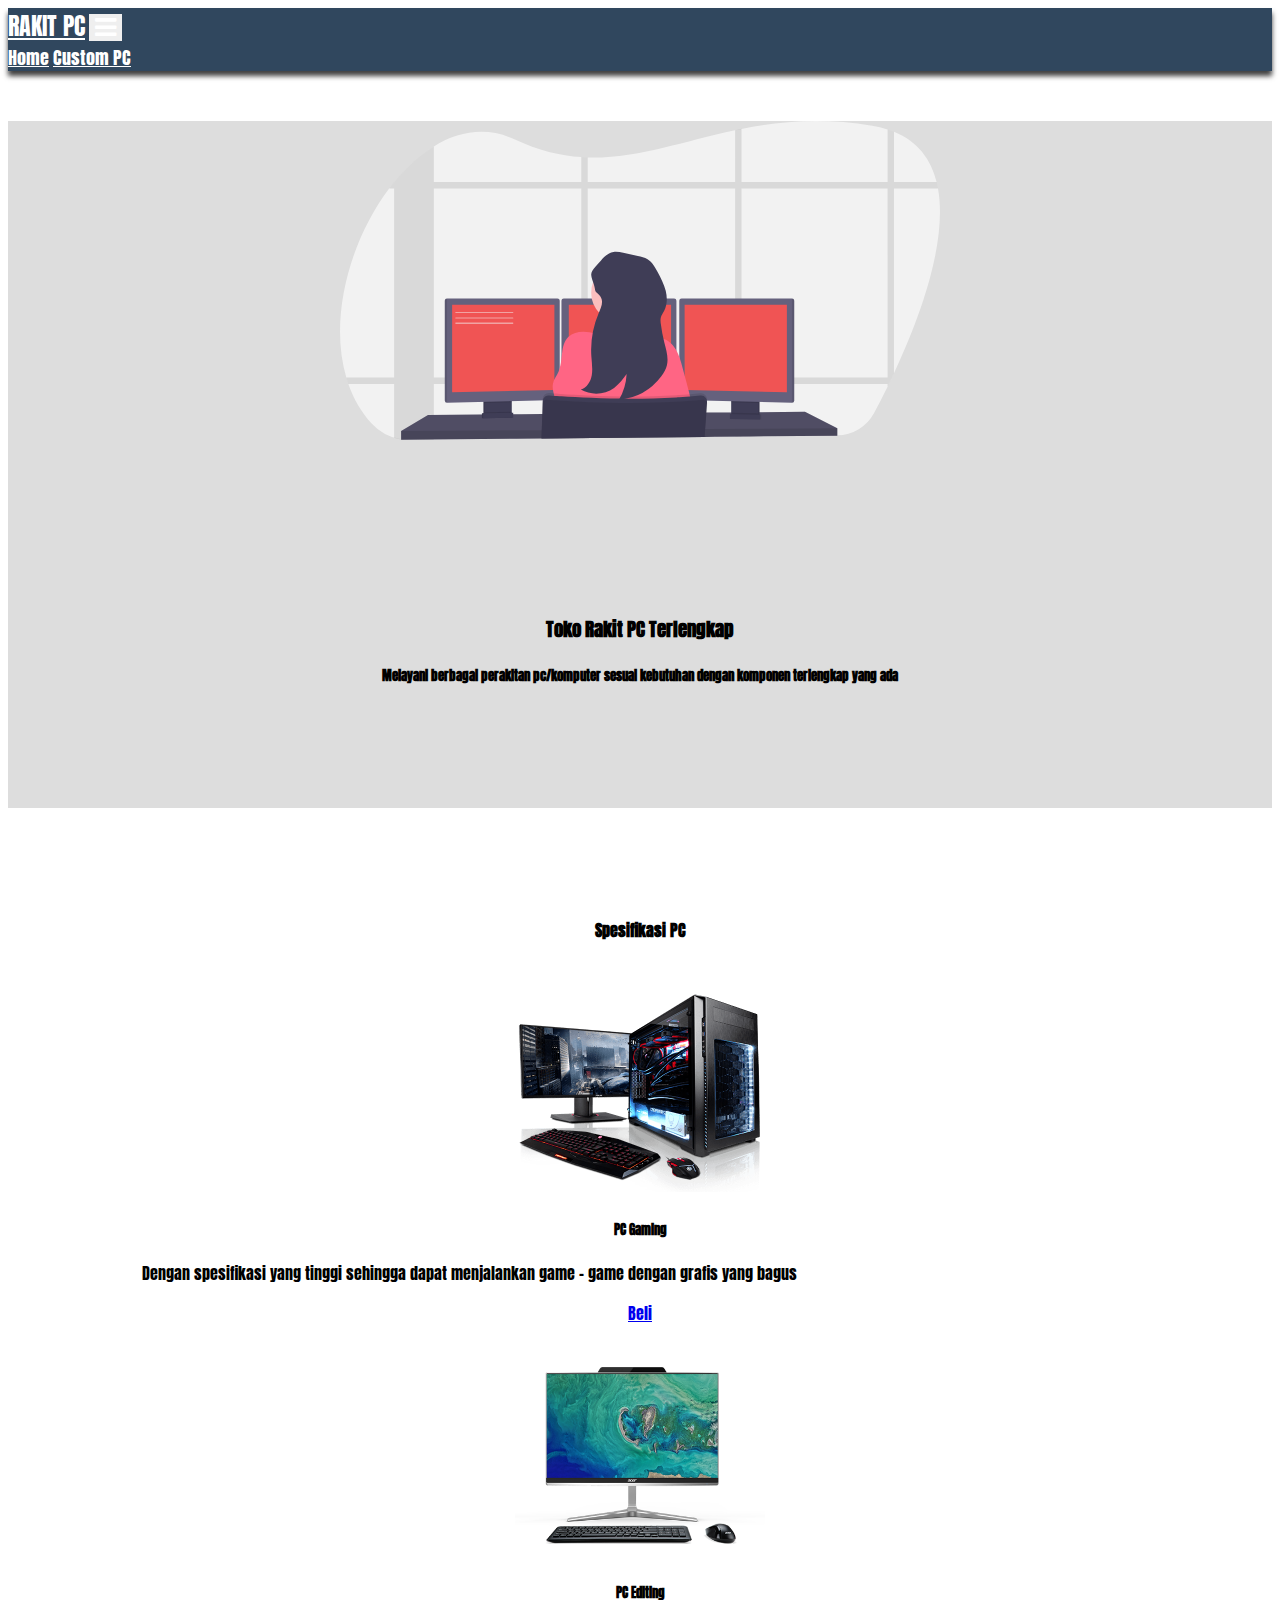
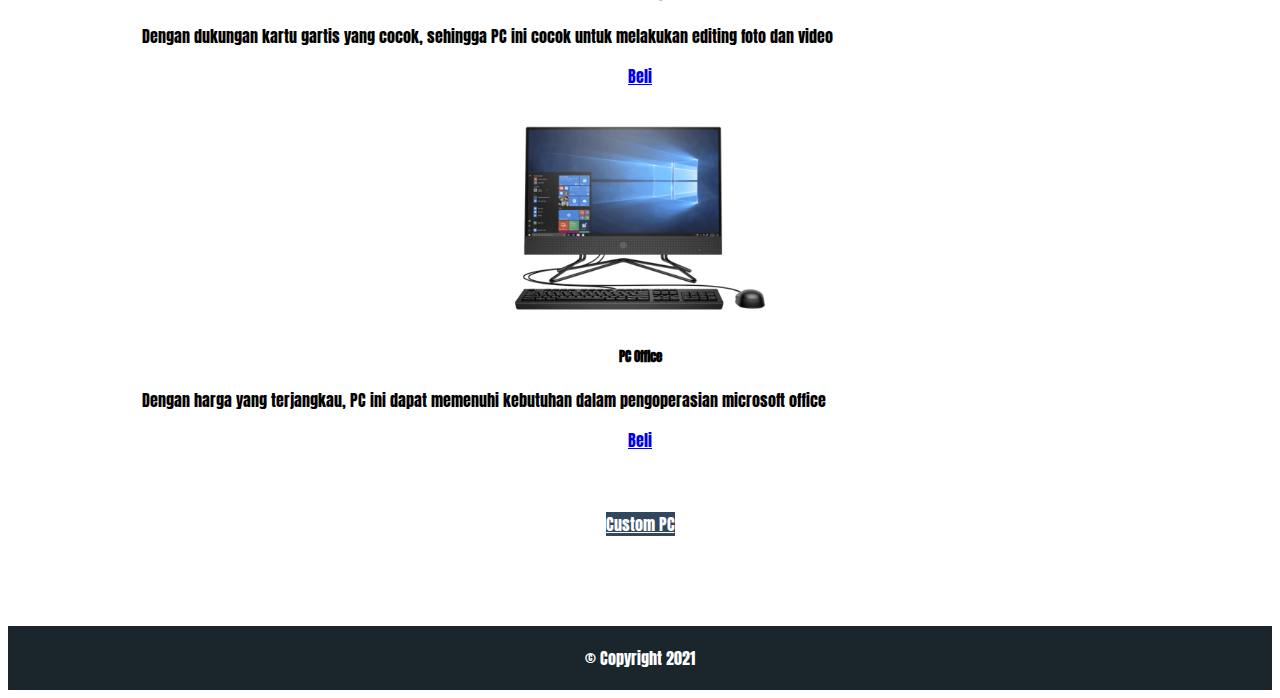
<file: index.html>
<!DOCTYPE html>
<html lang="en">
<head>
    <meta charset="UTF-8">
    <meta name="viewport" content="width=device-width, initial-scale=1.0">
    <title>Toko Komputer</title>
    <link href="https://cdn.jsdelivr.net/npm/bootstrap@5.0.0-beta1/dist/css/bootstrap.min.css" rel="stylesheet" integrity="sha384-giJF6kkoqNQ00vy+HMDP7azOuL0xtbfIcaT9wjKHr8RbDVddVHyTfAAsrekwKmP1" crossorigin="anonymous">
    <link rel="stylesheet" href="style.css">
    <link rel="stylesheet" href="https://stackpath.bootstrapcdn.com/font-awesome/4.7.0/css/font-awesome.min.css">
    <!-- Font -->
    <link href="https://fonts.googleapis.com/css2?family=Anton&display=swap" rel="stylesheet">
    <!-- Font -->
</head>
<body>
    <!-- Navbar -->
        <nav class="navbar fixed-top navbar-expand-lg ">
            <div class="container">
            <a class="navbar-brand" href="index.html">RAKIT PC</a>
            <button class="navbar-toggler" type="button" data-bs-toggle="collapse" data-bs-target="#navbarNavAltMarkup" aria-controls="navbarNavAltMarkup" aria-expanded="false" aria-label="Toggle navigation">
                <i class="fa fa-bars"></i>
            </button>
            <div class="collapse navbar-collapse" id="navbarNavAltMarkup">
                <div class="navbar-nav ">
                <a class="nav-link" href="index.html">Home</a>
                <a class="nav-link" href="custom.html">Custom PC</a>
              
                </div>
            </div>
            </div>
        </nav>
    <!-- End NavBar -->

    <!-- body -->
    <div class="isi">
        <div class="container ">
           
                <div class="row">
                    <div class="col-sm">
                        <div class="foto ">
                            <img src="image/1.svg" alt="foto" >
                        </div>
                    </div>
                    <div class="col-sm">
                        <h3>Toko Rakit PC Terlengkap</h3>
                        <h5>Melayani berbagai perakitan pc/komputer sesuai kebutuhan dengan komponen terlengkap yang ada</h5>
                    </div>
                    
                </div>
          
        </div>
    </div>
   
    
    <!-- end body -->
 
    <!-- contoh -->
    <div class="produk">
        <div class="container">
            <div class="tulisan">
                <h4>Spesifikasi PC</h4>
            </div>
            <div class="row ">
                <div class="col sm-12 ">
                    <div class="card gaming">
                        <img src="image/gaming.png" class="card-img-top" alt="...">
                        <div class="card-body">
                          <h5 class="card-title">PC Gaming</h5>
                          <p class="card-text">Dengan spesifikasi yang tinggi sehingga dapat menjalankan game - game dengan grafis yang bagus</p>
                          <a href="identitas.html" class="btn btn-primary">Beli</a>
                        </div>
                      </div>
                </div>
                <div class="col sm-12">
                    <div class="card">
                        <img src="image/design.png" class="card-img-top" alt="...">
                        <div class="card-body">
                          <h5 class="card-title">PC Editing</h5>
                          <p class="card-text">Dengan dukungan kartu gartis yang cocok, sehingga PC ini cocok untuk melakukan editing foto dan video</p>
                          <a href="identitas.html" class="btn btn-primary">Beli</a>
                        </div>
                      </div>
                </div>
                <div class="col sm-12">
                    <div class="card ">
                        <img src="image/office.png" class="card-img-top" alt="...">
                        <div class="card-body">
                          <h5 class="card-title">PC Office</h5>
                          <p class="card-text">Dengan harga yang terjangkau, PC ini dapat memenuhi kebutuhan dalam pengoperasian microsoft office</p>
                          <a href="identitas.html" class="btn btn-primary">Beli</a>
                        </div>
                      </div>
                </div>
            </div>
        </div>
    </div>
    <!-- contoh -->

    <!-- Tombol -->
    <div class="container tombol">
        <a href="custom.html" class="btn" role="button">Custom PC</a>
    </div>
    <!-- Tombol -->
    <!-- Footer -->
  <footer class="footer">
    <p> &copy; Copyright 2021</p>
  </footer>
    
<!-- Js -->
<script src="https://cdn.jsdelivr.net/npm/bootstrap@5.0.0-beta1/dist/js/bootstrap.bundle.min.js" integrity="sha384-ygbV9kiqUc6oa4msXn9868pTtWMgiQaeYH7/t7LECLbyPA2x65Kgf80OJFdroafW" crossorigin="anonymous"></script>
<!-- Js -->
</body>
</html>
</file>
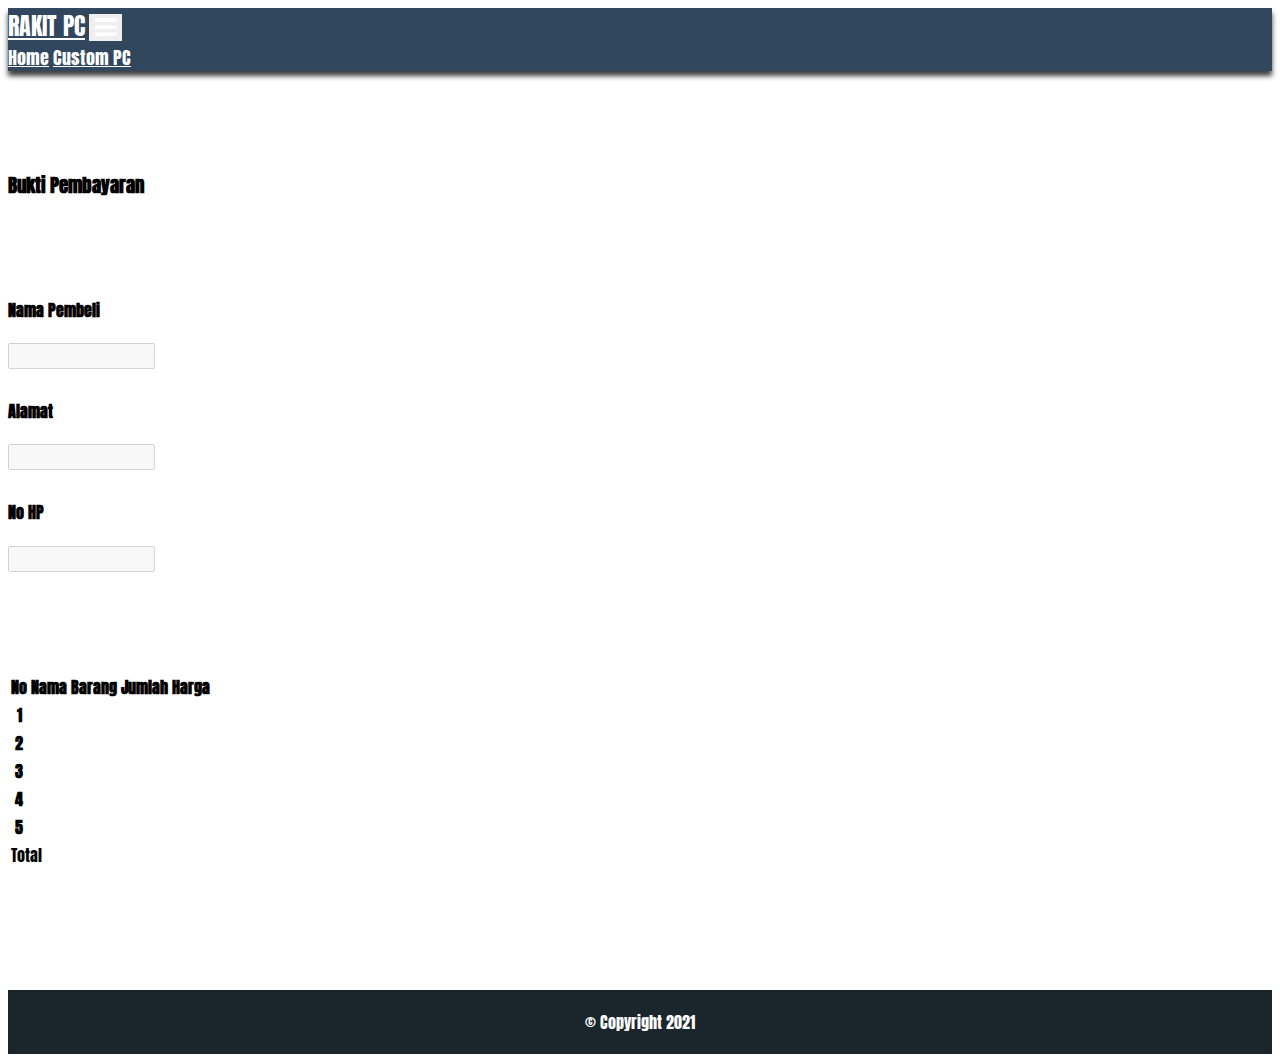
<file: bayar.html>
<!DOCTYPE html>
<html lang="en">
<head>
    <meta charset="UTF-8">
    <meta name="viewport" content="width=device-width, initial-scale=1.0">
    <title>Toko Komputer</title>
    <link href="https://cdn.jsdelivr.net/npm/bootstrap@5.0.0-beta1/dist/css/bootstrap.min.css" rel="stylesheet" integrity="sha384-giJF6kkoqNQ00vy+HMDP7azOuL0xtbfIcaT9wjKHr8RbDVddVHyTfAAsrekwKmP1" crossorigin="anonymous">
    <link rel="stylesheet" href="style.css">
    <link rel="stylesheet" href="https://stackpath.bootstrapcdn.com/font-awesome/4.7.0/css/font-awesome.min.css">
    <!-- Font -->
    <link href="https://fonts.googleapis.com/css2?family=Anton&display=swap" rel="stylesheet">
    <!-- Font -->
</head>
<body>
    <!-- Navbar -->
        <nav class="navbar fixed-top navbar-expand-lg ">
            <div class="container">
            <a class="navbar-brand" href="index.html">RAKIT PC</a>
            <button class="navbar-toggler" type="button" data-bs-toggle="collapse" data-bs-target="#navbarNavAltMarkup" aria-controls="navbarNavAltMarkup" aria-expanded="false" aria-label="Toggle navigation">
                <i class="fa fa-bars"></i>
            </button>
            <div class="collapse navbar-collapse" id="navbarNavAltMarkup">
                <div class="navbar-nav ">
                <a class="nav-link" href="index.html">Home</a>
                <a class="nav-link" href="custom.html">Custom PC</a>
              
                </div>
            </div>
            </div>
        </nav>
    <!-- End NavBar -->

    <!-- Nota -->
    <div class="nota">
        <div class="container">
            <div class="bukti text-center">
                <h3>Bukti Pembayaran</h3>
            </div>
            <div class="row">
                <div class="col-lg-2">
                    <h4>Nama Pembeli</h4>
                </div>
                <div class="col-lg-4">
                    <input class="form-control" type="text" placeholder="" aria-label="Disabled input example" disabled>
                </div>
            </div>
            <div class="row">
                <div class="col-lg-2">
                    <h4>Alamat</h4>
                </div>
                <div class="col-lg-4">
                    <input class="form-control" type="text" placeholder="" aria-label="Disabled input example" disabled>
                </div>
            </div>
            <div class="row">
                <div class="col-lg-2">
                    <h4>No HP</h4>
                </div>
                <div class="col-lg-4">
                    <input class="form-control" type="text" placeholder="" aria-label="Disabled input example" disabled>
                </div>
            </div>
            <div class="datatable text-center">
                <table class="table table-bordered ">
                    <thead >
                    <tr>
                        <th scope="col">No</th>
                        <th scope="col">Nama Barang</th>
                        <th scope="col">Jumlah</th>
                        <th scope="col">Harga</th>
                    </tr>
                    </thead>
                    <tbody>
                    <tr>
                        <th scope="row">1</th>
                        <td></td>
                        <td></td>
                        <td></td>
                    </tr>
                    <tr>
                        <th scope="row">2</th>
                        <td></td>
                        <td></td>
                        <td></td>
                    </tr>
                    
                    <tr>
                        <th scope="row">3</th>
                        <td></td>
                        <td></td>
                        <td></td>
                    </tr>
                    <tr>
                        <th scope="row">4</th>
                        <td></td>
                        <td></td>
                        <td></td>
                    </tr>
                    <tr>
                        <th scope="row">5</th>
                        <td></td>
                        <td></td>
                        <td></td>
                    </tr>
                    <tr>
                        <td colspan="3">Total</td>
                        <td></td>
                    </tr>
                    </tbody>
                </table>
            </div>
        </div>
    </div>
   
    <!-- Nota -->
    <footer class="footer">
    <p> &copy; Copyright 2021</p>
  </footer>
    
<!-- Js -->
<script src="https://cdn.jsdelivr.net/npm/bootstrap@5.0.0-beta1/dist/js/bootstrap.bundle.min.js" integrity="sha384-ygbV9kiqUc6oa4msXn9868pTtWMgiQaeYH7/t7LECLbyPA2x65Kgf80OJFdroafW" crossorigin="anonymous"></script>
<!-- Js -->
</body>
</html>
</file>
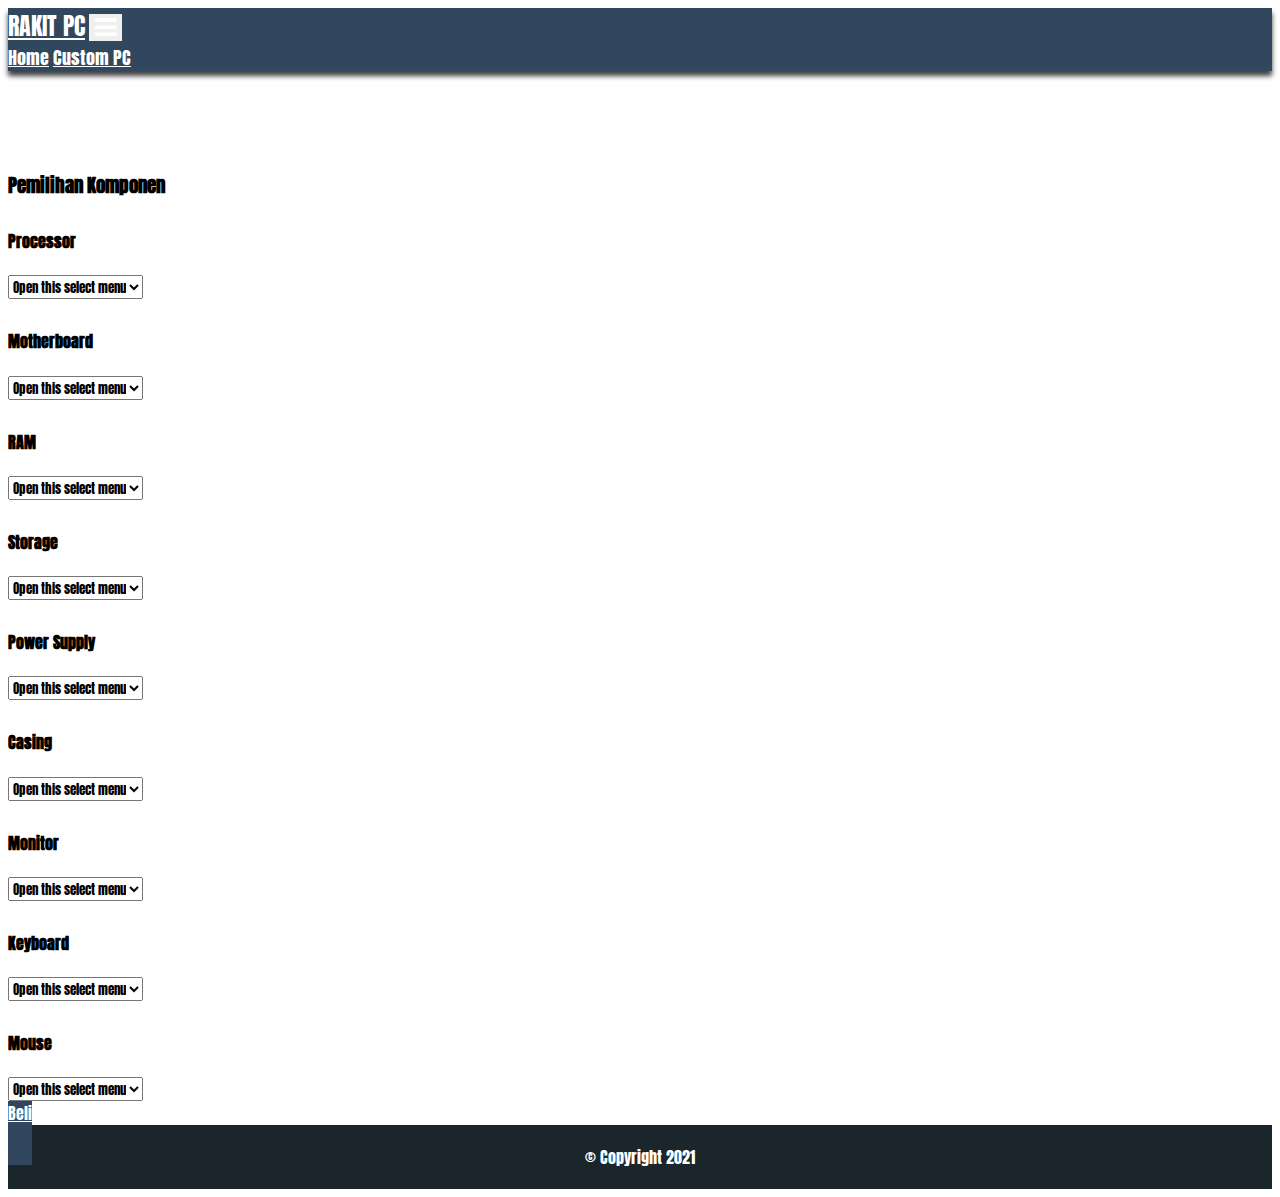
<file: custom.html>
<!DOCTYPE html>
<html lang="en">
<head>
    <meta charset="UTF-8">
    <meta name="viewport" content="width=device-width, initial-scale=1.0">
    <title>Toko Komputer</title>
    <link href="https://cdn.jsdelivr.net/npm/bootstrap@5.0.0-beta1/dist/css/bootstrap.min.css" rel="stylesheet" integrity="sha384-giJF6kkoqNQ00vy+HMDP7azOuL0xtbfIcaT9wjKHr8RbDVddVHyTfAAsrekwKmP1" crossorigin="anonymous">
    <link rel="stylesheet" href="style.css">
    <link rel="stylesheet" href="https://stackpath.bootstrapcdn.com/font-awesome/4.7.0/css/font-awesome.min.css">
    <!-- Font -->
    <link href="https://fonts.googleapis.com/css2?family=Anton&display=swap" rel="stylesheet">
    <!-- Font -->
</head>
<body>
    <!-- Navbar -->
        <nav class="navbar fixed-top navbar-expand-lg ">
            <div class="container">
            <a class="navbar-brand" href="index.html">RAKIT PC</a>
            <button class="navbar-toggler" type="button" data-bs-toggle="collapse" data-bs-target="#navbarNavAltMarkup" aria-controls="navbarNavAltMarkup" aria-expanded="false" aria-label="Toggle navigation">
                <i class="fa fa-bars"></i>
            </button>
            <div class="collapse navbar-collapse" id="navbarNavAltMarkup">
                <div class="navbar-nav ">
                <a class="nav-link" href="index.html">Home</a>
                <a class="nav-link" href="custom.html">Custom PC</a>
              
                </div>
            </div>
            </div>
        </nav>
    <!-- End NavBar -->
    <!-- Pemilihan part -->
    <div class="part">
        <form>
        <div class="container">
            <div class="judul text-center">
                <h3>Pemilihan Komponen</h3>
            </div>   
                <div class="row">
                    <div class="col-lg-3">
                        <h4>Processor</h4>
                    </div>
                    <div class="col-lg-7">
                        <select class="form-select" aria-label="Default select example">
                            <option selected>Open this select menu</option>
                            <option value="1">One</option>
                            <option value="2">Two</option>
                            <option value="3">Three</option>
                        </select>
                    </div>
                </div>
                <div class="row">
                    <div class="col-lg-3">
                        <h4>Motherboard</h4>
                    </div>
                    <div class="col-lg-7">
                        <select class="form-select" aria-label="Default select example">
                            <option selected>Open this select menu</option>
                            <option value="1">One</option>
                            <option value="2">Two</option>
                            <option value="3">Three</option>
                        </select>
                    </div>
                </div>
                <div class="row">
                    <div class="col-lg-3">
                        <h4>RAM</h4>
                    </div>
                    <div class="col-lg-7">
                        <select class="form-select" aria-label="Default select example">
                            <option selected>Open this select menu</option>
                            <option value="1">One</option>
                            <option value="2">Two</option>
                            <option value="3">Three</option>
                        </select>
                    </div>
                </div>
                <div class="row">
                    <div class="col-lg-3">
                        <h4>Storage</h4>
                    </div>
                    <div class="col-lg-7">
                        <select class="form-select" aria-label="Default select example">
                            <option selected>Open this select menu</option>
                            <option value="1">One</option>
                            <option value="2">Two</option>
                            <option value="3">Three</option>
                        </select>
                    </div>
                </div>
                <div class="row">
                    <div class="col-lg-3">
                        <h4>Power Supply</h4>
                    </div>
                    <div class="col-lg-7">
                        <select class="form-select" aria-label="Default select example">
                            <option selected>Open this select menu</option>
                            <option value="1">One</option>
                            <option value="2">Two</option>
                            <option value="3">Three</option>
                        </select>
                    </div>
                </div>
                <div class="row">
                    <div class="col-lg-3">
                        <h4>Casing</h4>
                    </div>
                    <div class="col-lg-7">
                        <select class="form-select" aria-label="Default select example">
                            <option selected>Open this select menu</option>
                            <option value="1">One</option>
                            <option value="2">Two</option>
                            <option value="3">Three</option>
                        </select>
                    </div>
                </div>
                <div class="row">
                    <div class="col-lg-3">
                        <h4>Monitor</h4>
                    </div>
                    <div class="col-lg-7">
                        <select class="form-select" aria-label="Default select example">
                            <option selected>Open this select menu</option>
                            <option value="1">One</option>
                            <option value="2">Two</option>
                            <option value="3">Three</option>
                        </select>
                    </div>
                </div>
                <div class="row">
                    <div class="col-lg-3">
                        <h4>Keyboard</h4>
                    </div>
                    <div class="col-lg-7">
                        <select class="form-select" aria-label="Default select example">
                            <option selected>Open this select menu</option>
                            <option value="1">One</option>
                            <option value="2">Two</option>
                            <option value="3">Three</option>
                        </select>
                    </div>
                </div>
                <div class="row">
                    <div class="col-lg-3">
                        <h4>Mouse</h4>
                    </div>
                    <div class="col-lg-7">
                        <select class="form-select" aria-label="Default select example">
                            <option selected>Open this select menu</option>
                            <option value="1">One</option>
                            <option value="2">Two</option>
                            <option value="3">Three</option>
                        </select>
                    </div>
                </div>
        </div>
        <div class="text-center">
       <a href="identitas.html" class="btn btn-primary">Beli</a>
        </div>
    </form>
    </div>
    <footer class="footer">
        <p> &copy; Copyright 2021</p>
      </footer>
    
    <!-- Akhir Pemilihan part -->

    
    
<!-- Js -->
<script src="https://cdn.jsdelivr.net/npm/bootstrap@5.0.0-beta1/dist/js/bootstrap.bundle.min.js" integrity="sha384-ygbV9kiqUc6oa4msXn9868pTtWMgiQaeYH7/t7LECLbyPA2x65Kgf80OJFdroafW" crossorigin="anonymous"></script>
<!-- Js -->
</body>
</html>
</file>
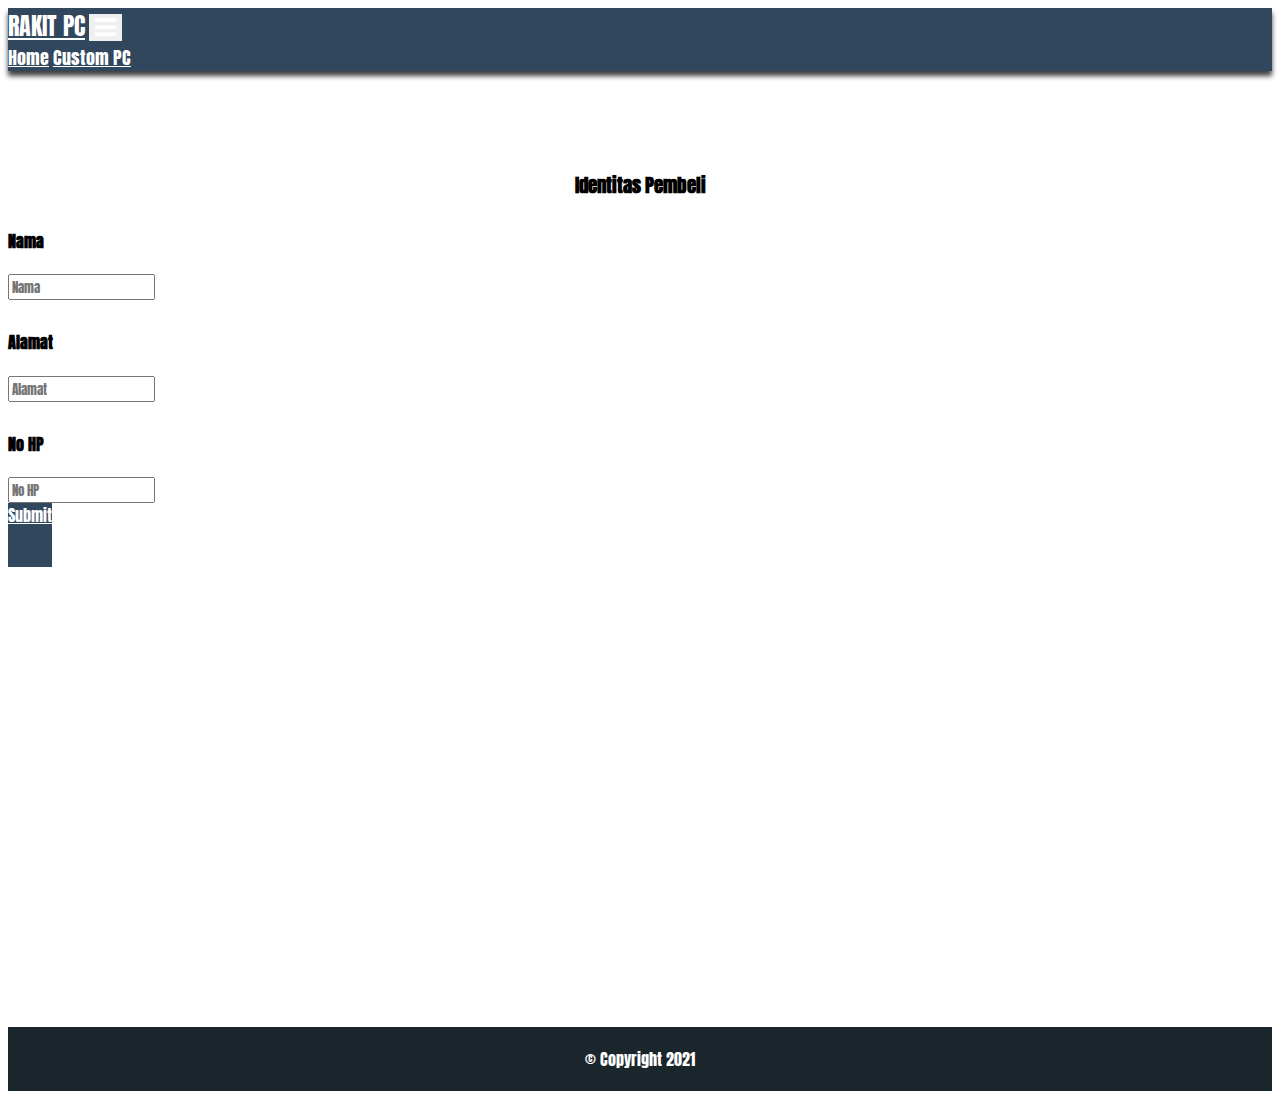
<file: identitas.html>
<!DOCTYPE html>
<html lang="en">
<head>
    <meta charset="UTF-8">
    <meta name="viewport" content="width=device-width, initial-scale=1.0">
    <title>Toko Komputer</title>
    <link href="https://cdn.jsdelivr.net/npm/bootstrap@5.0.0-beta1/dist/css/bootstrap.min.css" rel="stylesheet" integrity="sha384-giJF6kkoqNQ00vy+HMDP7azOuL0xtbfIcaT9wjKHr8RbDVddVHyTfAAsrekwKmP1" crossorigin="anonymous">
    <link rel="stylesheet" href="style.css">
    <link rel="stylesheet" href="https://stackpath.bootstrapcdn.com/font-awesome/4.7.0/css/font-awesome.min.css">
    <!-- Font -->
    <link href="https://fonts.googleapis.com/css2?family=Anton&display=swap" rel="stylesheet">
    <!-- Font -->
</head>
<body>
    <!-- Navbar -->
        <nav class="navbar fixed-top navbar-expand-lg ">
            <div class="container">
            <a class="navbar-brand" href="index.html">RAKIT PC</a>
            <button class="navbar-toggler" type="button" data-bs-toggle="collapse" data-bs-target="#navbarNavAltMarkup" aria-controls="navbarNavAltMarkup" aria-expanded="false" aria-label="Toggle navigation">
                <i class="fa fa-bars"></i>
            </button>
            <div class="collapse navbar-collapse" id="navbarNavAltMarkup">
                <div class="navbar-nav ">
                <a class="nav-link" href="index.html">Home</a>
                <a class="nav-link" href="custom.html">Custom PC</a>
              
                </div>
            </div>
            </div>
        </nav>
    <!-- End NavBar -->

    <div class="identitas">
        <div class="container">
            <div class="judul">
                <h3>Identitas Pembeli</h3>
            </div>  
            <form action="">
                <div class="row">
                    <div class="col-lg-3">
                        <h4>Nama</h4>
                    </div>
                    <div class="col-lg-7">
                        <input type="text" class="form-control" placeholder="Nama" aria-label="Nama">
                    </div>
                </div>
                <div class="row">
                    <div class="col-lg-3">
                        <h4>Alamat</h4>
                    </div>
                    <div class="col-lg-7">
                        <input type="text" class="form-control" placeholder="Alamat" aria-label="Alamat">
                    </div>
                </div>
                <div class="row">
                    <div class="col-lg-3">
                        <h4>No HP</h4>
                    </div>
                    <div class="col-lg-7">
                        <input type="text" class="form-control" placeholder="No HP" aria-label="No HP">
                    </div>
                </div>
                <div class="text-center">
                    <a href="pembayaran.html" class="btn btn-primary">Submit</a>
                     </div>
            </form>
        </div>
    </div>
    <footer class="footer">
        <p> &copy; Copyright 2021</p>
      </footer>
    
<!-- Js -->
<script src="https://cdn.jsdelivr.net/npm/bootstrap@5.0.0-beta1/dist/js/bootstrap.bundle.min.js" integrity="sha384-ygbV9kiqUc6oa4msXn9868pTtWMgiQaeYH7/t7LECLbyPA2x65Kgf80OJFdroafW" crossorigin="anonymous"></script>
<!-- Js -->
</body>
</html>
</file>
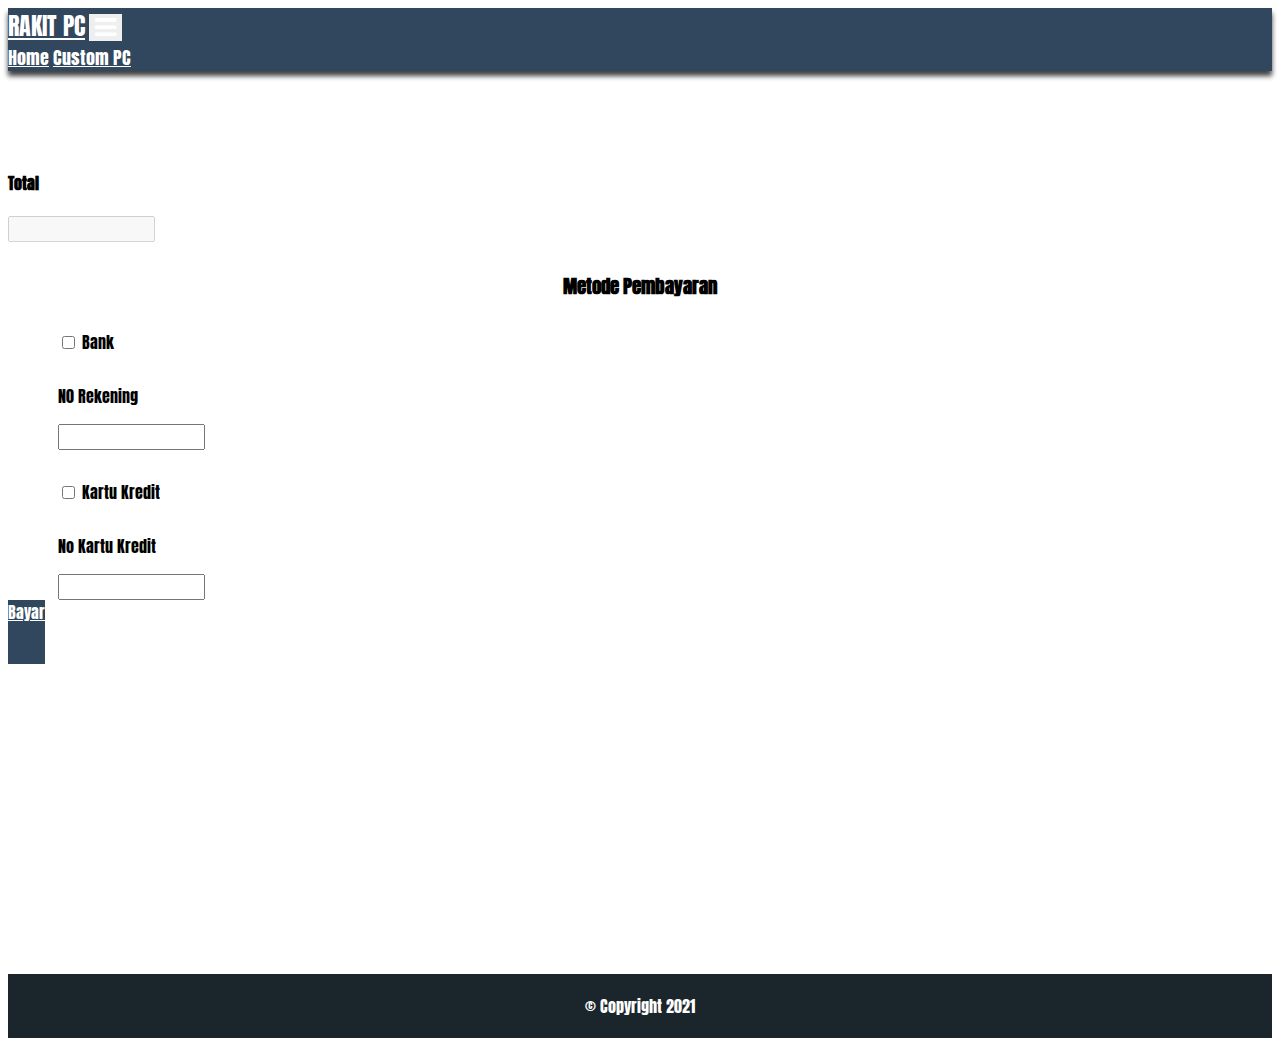
<file: pembayaran.html>
<!DOCTYPE html>
<html lang="en">
<head>
    <meta charset="UTF-8">
    <meta name="viewport" content="width=device-width, initial-scale=1.0">
    <title>Toko Komputer</title>
    <link href="https://cdn.jsdelivr.net/npm/bootstrap@5.0.0-beta1/dist/css/bootstrap.min.css" rel="stylesheet" integrity="sha384-giJF6kkoqNQ00vy+HMDP7azOuL0xtbfIcaT9wjKHr8RbDVddVHyTfAAsrekwKmP1" crossorigin="anonymous">
    <link rel="stylesheet" href="style.css">
    <link rel="stylesheet" href="https://stackpath.bootstrapcdn.com/font-awesome/4.7.0/css/font-awesome.min.css">
    <!-- Font -->
    <link href="https://fonts.googleapis.com/css2?family=Anton&display=swap" rel="stylesheet">
    <!-- Font -->
</head>
<body>
    <!-- Navbar -->
        <nav class="navbar fixed-top navbar-expand-lg ">
            <div class="container">
            <a class="navbar-brand" href="index.html">RAKIT PC</a>
            <button class="navbar-toggler" type="button" data-bs-toggle="collapse" data-bs-target="#navbarNavAltMarkup" aria-controls="navbarNavAltMarkup" aria-expanded="false" aria-label="Toggle navigation">
                <i class="fa fa-bars"></i>
            </button>
            <div class="collapse navbar-collapse" id="navbarNavAltMarkup">
                <div class="navbar-nav ">
                <a class="nav-link" href="index.html">Home</a>
                <a class="nav-link" href="custom.html">Custom PC</a>
              
                </div>
            </div>
            </div>
        </nav>
    <!-- End NavBar -->

    <!-- Pembayaran -->
    <div class="pembayaran">
        <div class="container">
            <div class="total">
                <div class="row">
                    <div class="col-lg-2">
                        <h4>Total</h4>
                    </div>
                    <div class="col-lg-5">
                        <input class="form-control" type="text" placeholder="" aria-label="Disabled input example" disabled>
                    </div>
                </div>
                
            </div>
            <div class="judul">
                <h3>Metode Pembayaran</h3>
            </div>
            <div class="form-check">
                <input class="form-check-input" type="checkbox" value="" id="flexCheckDefault">
                <label class="form-check-label" for="flexCheckDefault">
                  Bank
                </label>
                <div class="row">
                    <div class="col-lg-2">
                        <p>N0 Rekening</p>
                    </div>
                    <div class="col-lg-3">
                        <input type="text" class="form-control" placeholder="" aria-label="Nama">
                    </div>
                </div>
                
              </div>
              <div class="form-check">
                <input class="form-check-input" type="checkbox" value="" id="flexCheckDefault" >
                <label class="form-check-label" for="flexCheckDefault">
                  Kartu Kredit
                </label>
                <div class="row">
                    <div class="col-lg-2">
                        <p>No Kartu Kredit</p>
                    </div>
                    <div class="col-lg-3">
                        <input type="text" class="form-control" placeholder="" aria-label="Nama">
                    </div>
                </div>
                
              </div>
              <div class="bayar text-center">
                <a href="bayar.html" class="btn btn-primary">Bayar</a>
              </div>
             
        </div>
    </div>
    <!-- AkhirPembayaran -->
    
    <footer class="footer">
        <p> &copy; Copyright 2021</p>
      </footer>
<!-- Js -->
<script src="https://cdn.jsdelivr.net/npm/bootstrap@5.0.0-beta1/dist/js/bootstrap.bundle.min.js" integrity="sha384-ygbV9kiqUc6oa4msXn9868pTtWMgiQaeYH7/t7LECLbyPA2x65Kgf80OJFdroafW" crossorigin="anonymous"></script>
<!-- Js -->
</body>
</html>
</file>
<file: style.css>
* {
    font-family: anton, sans-serif;
}

/* Navbar */


.navbar{
    background-color: #30475e !important;
    box-shadow: 0px 5px 5px rgba(0, 0 , 0, .75);
}
.navbar-brand {
    color: white !important;
    font-size: 24px;
}
.navbar-collapse a{
    color:white !important;
    font-size: 18px;
}

.navbar-nav {
    margin-left: auto !important;
}
button i {
   color: white !important;
    font-size: 25px !important;
}

.navbar-toggler{
    outline: none !important;
    border: none !important;
}
/* Navbar */

/* Body */
.isi{
    text-align: center !important;
    background-color: #dddddd;
    padding-bottom: 100px;
   
}
.foto img{
    width: 600px;
}
.foto {
    margin-top: 3rem;
}

.row h3{
    margin-top: 170px;
}

.isi .row {
    margin-top: 50px;
}
/* Body */

/* produk */
.card{
    width: 80% !important;
    margin-top: 30px !important;
    margin: 0 auto;
}
.produk img{
    height: 200px;
    width: 250px;
    background-size: cover;
    margin-left: auto;
    margin-right: auto;
}
.produk{
    text-align: center !important;
    padding: 10px 10px;
   
}
.produk h4{
    margin-top: 100px;
    margin-bottom: 50px;
}

.produk .btn{
    width: 200px;
}

.card-body p{
    text-align: left;
}
/* produk */

/* button */
.tombol a, .part a, .identitas a, .bayar a{
    background-color: #30475e !important;
    color: white;
    width: 300px;
    height: 50px;
}
.tombol, .part a, .identitas a, .bayar a{
    text-align: center;
    margin-top: 50px ;
    margin-bottom: 50px;
    padding-bottom: 40px;
}
/* button */
/* Part */
.part{
    margin-top: 100px;
}
.row{
    margin-top: 30px;
}
.part h3. {
    text-align: center;
}
/* Akhir Part */


/* identitas */
.identitas{
    margin-top: 100px;
    padding-bottom: 500px;
}
.identitas .judul{
    text-align: center;
}
/* akhir identitas */
/* hp */

.pembayaran{
    margin-top: 100px;
    padding-bottom: 350px;
}
.pembayaran h3{
    margin-top: 30px;
    text-align: center;
}

.pembayaran .form-check{
    margin-top: 30px;
    margin-left: 50px;
}


.footer {
    background-color:  #1b262c;
    color: white;
}
.footer p {
    padding: 20px;
    text-align: center;
    margin : 0;
}


.nota{
    margin-top: 100px;
}
.nota .bukti{
    padding-bottom: 50px;
}

.table{
    margin-top: 100px;
}

.datatable{
    padding-bottom: 120px;
}


@media (max-width: 575.98px) { 
    .foto img{
        width: 70%;
    }

    .row h3{
        margin-top: 100px;
    }
}
/* hp */
</file>
